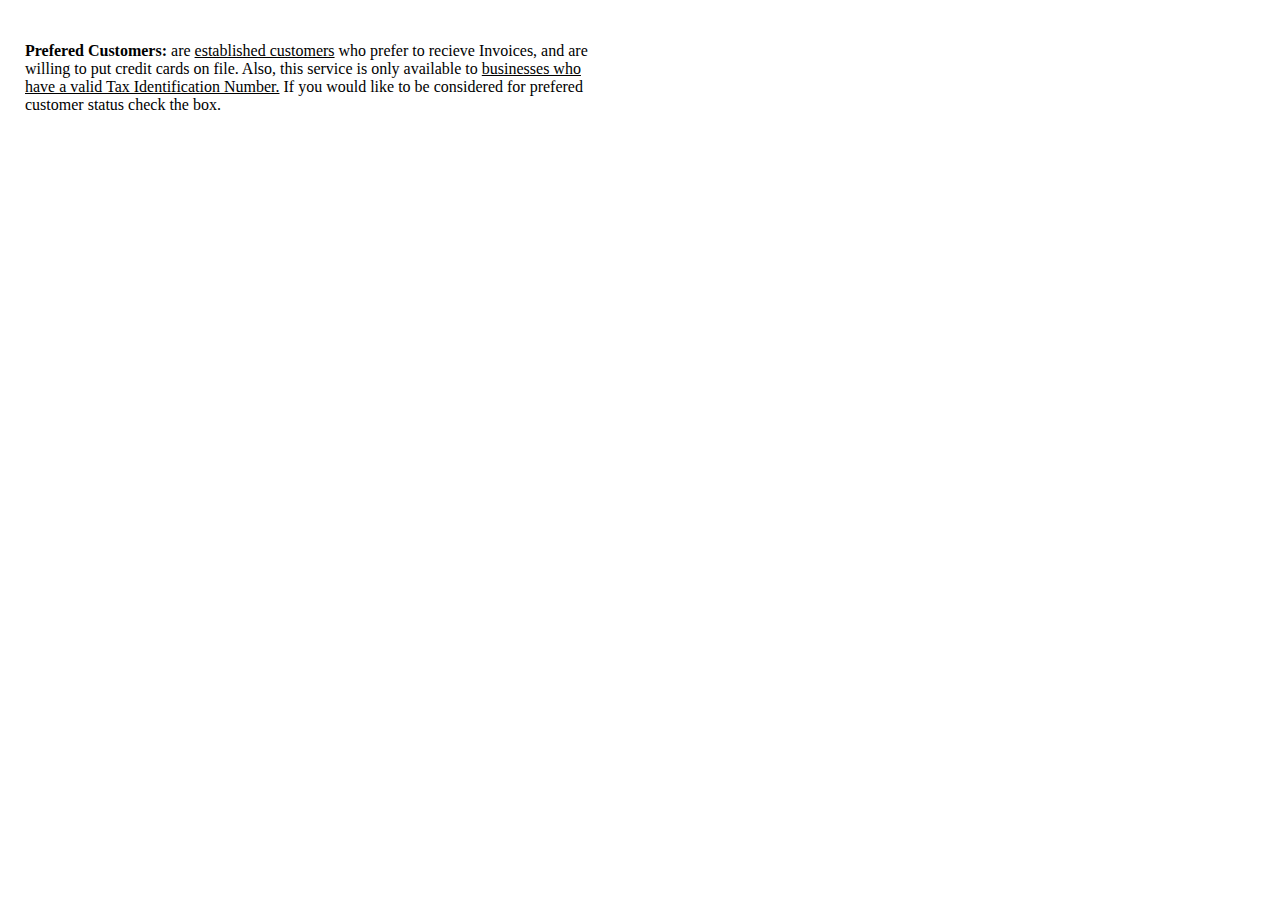
<file: Info About being a Prefered Customer.html>
<!DOCTYPE html PUBLIC "-//W3C//DTD XHTML 1.0 Transitional//EN" "http://www.w3.org/TR/xhtml1/DTD/xhtml1-transitional.dtd">
<html xmlns="http://www.w3.org/1999/xhtml">
<head>
<meta http-equiv="Content-Type" content="text/html; charset=utf-8" />
<title>Untitled Document</title>
</head>

<body>
<table width="617" border="0" cellspacing="0" cellpadding="0">
  <tr>
    <td width="17">&nbsp;</td>
    <td width="581">&nbsp;</td>
    <td width="19">&nbsp;</td>
  </tr>
  <tr>
    <td>&nbsp;</td>
    <td><p><strong>Prefered Customers:</strong> are <u>established customers</u> who prefer to recieve Invoices, and are willing to put
      credit cards on file. Also, this service is only available to <u>businesses who have a valid Tax Identification Number.</u> If you would like to be considered for prefered customer status check the box.</p>
    </td>
    <td>&nbsp;</td>
  </tr>
  <tr>
    <td>&nbsp;</td>
    <td>&nbsp;</td>
    <td>&nbsp;</td>
  </tr>
</table>

</body>
</html>
</file>
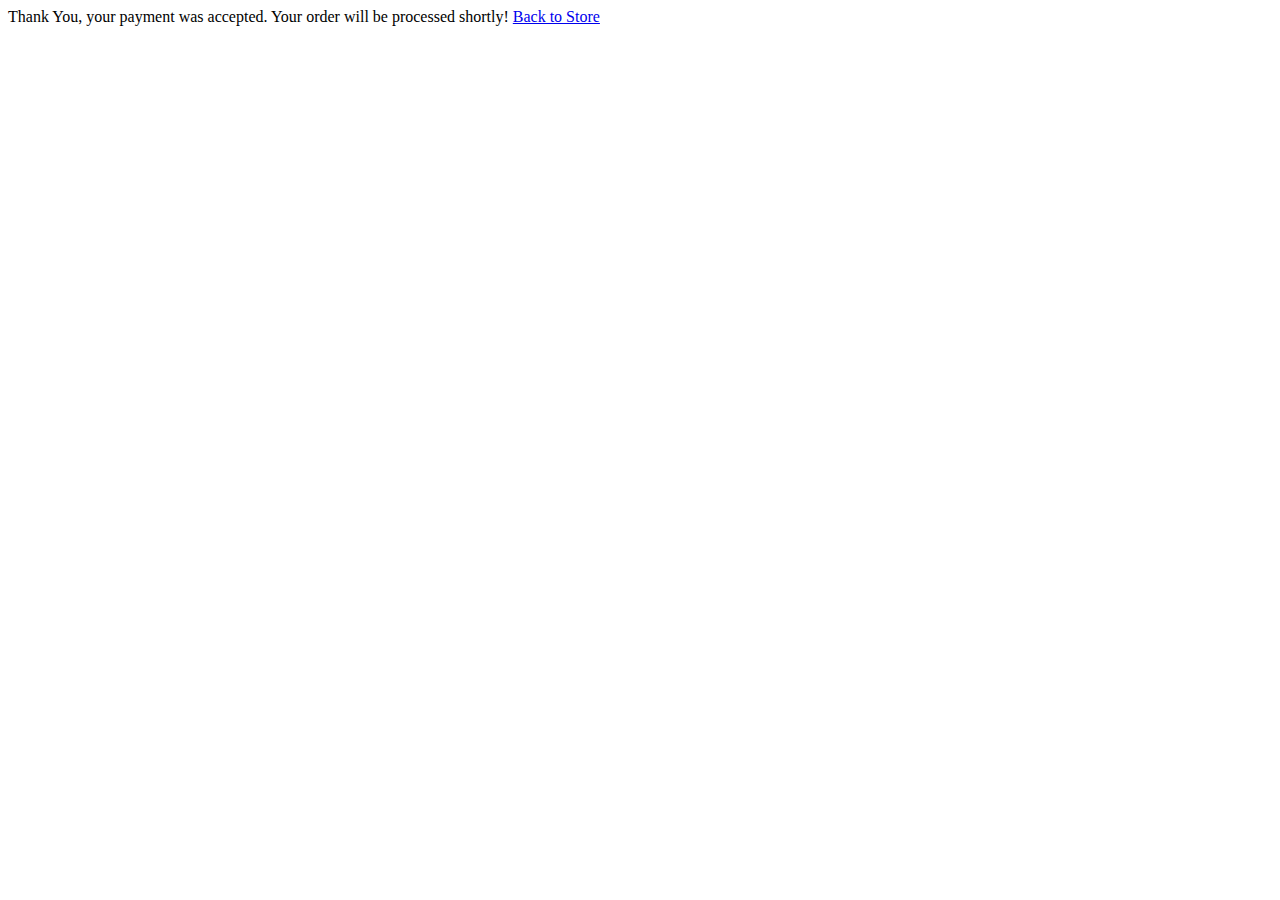
<file: thankyou.html>
<!DOCTYPE html PUBLIC "-//W3C//DTD XHTML 1.0 Transitional//EN" "http://www.w3.org/TR/xhtml1/DTD/xhtml1-transitional.dtd">
<html xmlns="http://www.w3.org/1999/xhtml">
<head>
<meta http-equiv="Content-Type" content="text/html; charset=utf-8" />
<title>Untitled Document</title>
</head>

<body>
Thank You, your payment was accepted. Your order will be processed shortly!


<a href="Store.cfm">Back to Store</a> 
</body>
</html>
</file>
